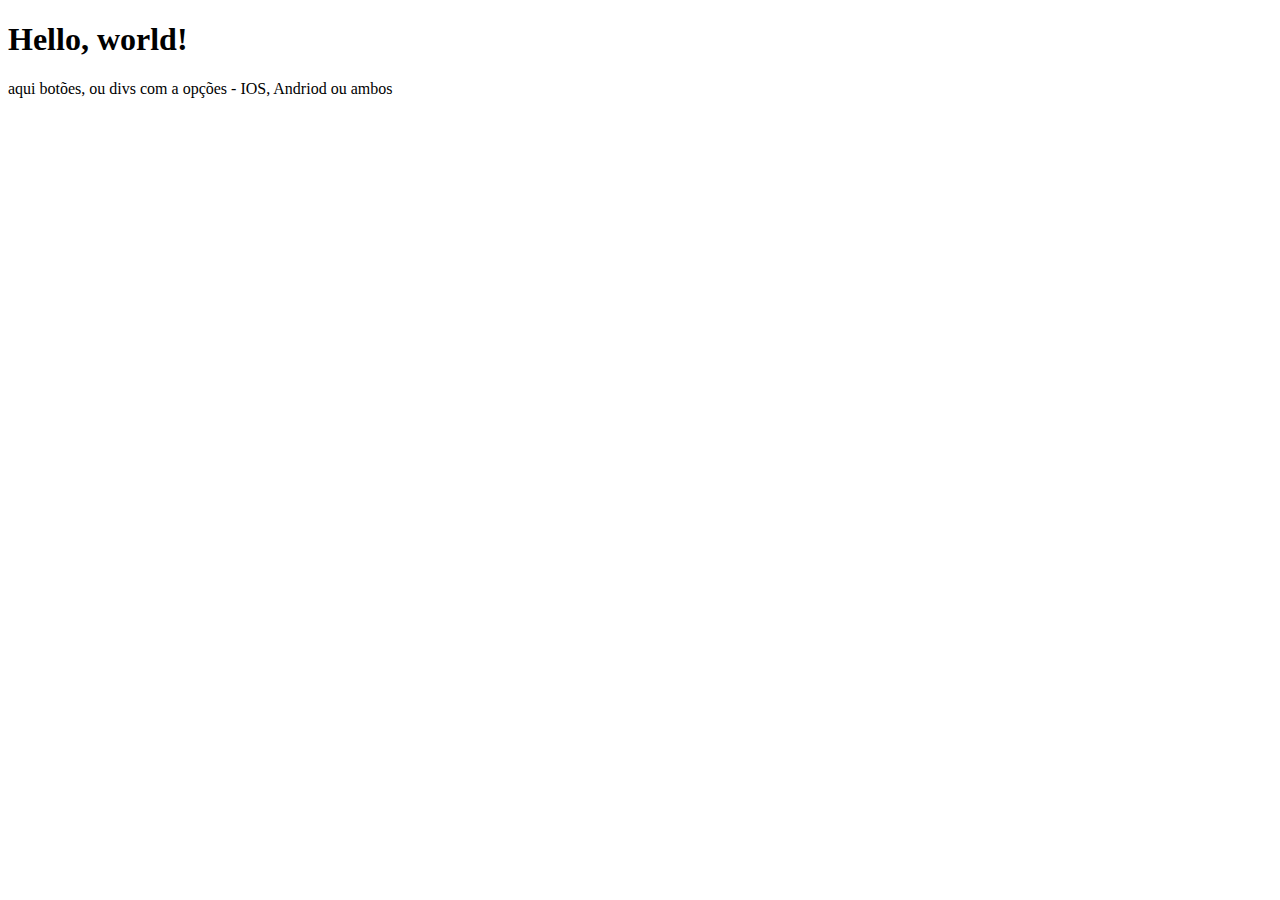
<file: parte de HTML/index.html>
<!doctype html>
<html lang="en">
  <head>
    <!-- Required meta tags -->
    <meta charset="utf-8">
    <meta name="viewport" content="width=device-width, initial-scale=1">

    <!--Font-->
    <link rel="preconnect" href="https://fonts.googleapis.com">
    <link rel="preconnect" href="https://fonts.gstatic.com" crossorigin>
    <link href="https://fonts.googleapis.com/css2?family=Bellefair&display=swap" rel="stylesheet">

    <!-- Bootstrap CSS -->
    <link href="https://cdn.jsdelivr.net/npm/bootstrap@5.1.3/dist/css/bootstrap.min.css" rel="stylesheet" integrity="sha384-1BmE4kWBq78iYhFldvKuhfTAU6auU8tT94WrHftjDbrCEXSU1oBoqyl2QvZ6jIW3" crossorigin="anonymous">

    <title>Hello, world!</title>
  </head>
  <body>
    <h1>Hello, world!</h1>

    aqui botões, ou divs com a opções - IOS, Andriod ou ambos

    <!-- Optional JavaScript; choose one of the two! -->

    <!-- Option 1: Bootstrap Bundle with Popper -->
    <script src="https://cdn.jsdelivr.net/npm/bootstrap@5.1.3/dist/js/bootstrap.bundle.min.js" integrity="sha384-ka7Sk0Gln4gmtz2MlQnikT1wXgYsOg+OMhuP+IlRH9sENBO0LRn5q+8nbTov4+1p" crossorigin="anonymous"></script>

    <!-- Option 2: Separate Popper and Bootstrap JS -->
    <!--
    <script src="https://cdn.jsdelivr.net/npm/@popperjs/core@2.10.2/dist/umd/popper.min.js" integrity="sha384-7+zCNj/IqJ95wo16oMtfsKbZ9ccEh31eOz1HGyDuCQ6wgnyJNSYdrPa03rtR1zdB" crossorigin="anonymous"></script>
    <script src="https://cdn.jsdelivr.net/npm/bootstrap@5.1.3/dist/js/bootstrap.min.js" integrity="sha384-QJHtvGhmr9XOIpI6YVutG+2QOK9T+ZnN4kzFN1RtK3zEFEIsxhlmWl5/YESvpZ13" crossorigin="anonymous"></script>
    -->
  </body>
</html>
</file>
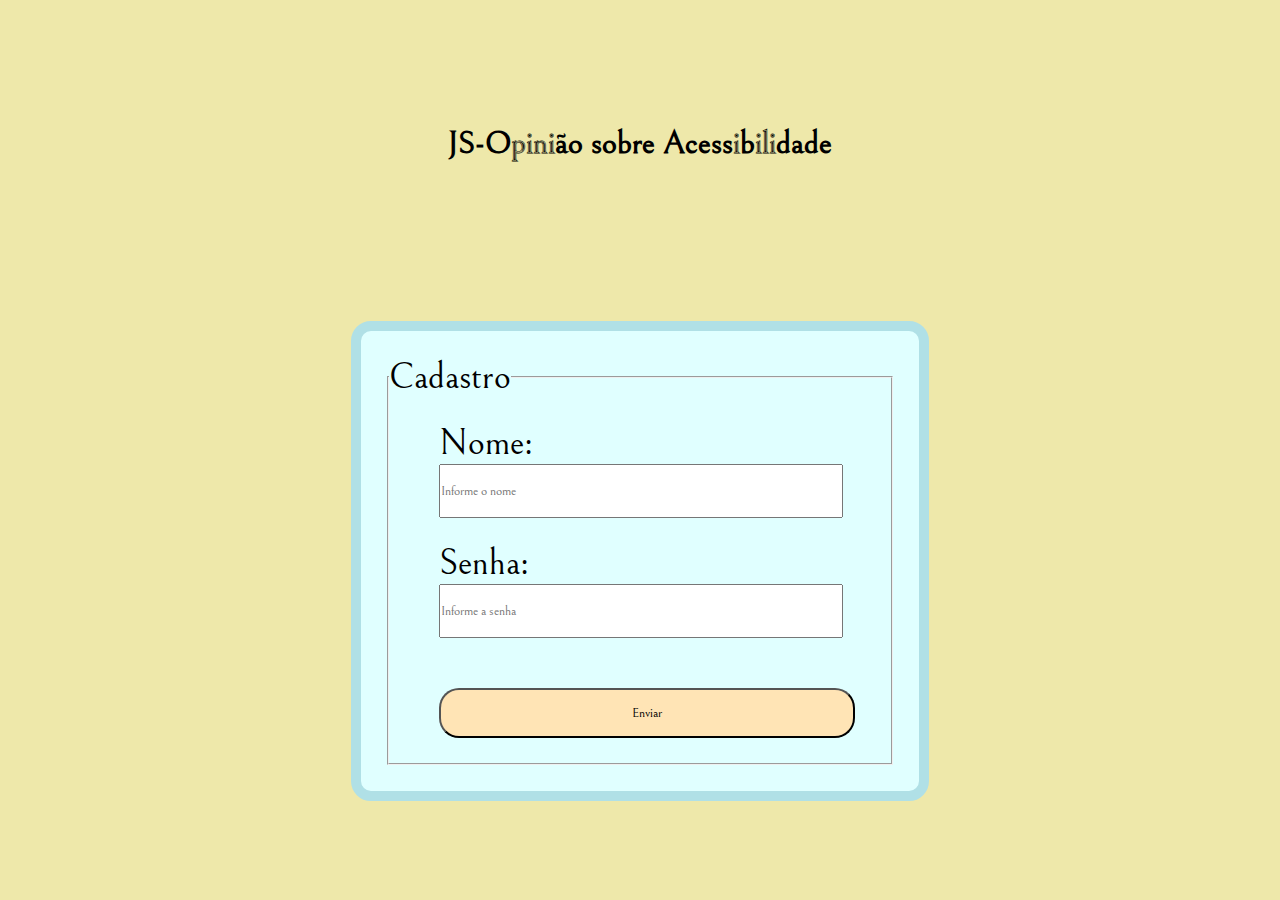
<file: parte de HTML/index_cadastro.html>
<!doctype html>
<html lang="en">
  <head>
    <!-- Required meta tags -->
    <meta charset="utf-8">
    <meta name="viewport" content="width=device-width, initial-scale=1">

    <!--Font-->
    <link rel="preconnect" href="https://fonts.googleapis.com">
    <link rel="preconnect" href="https://fonts.gstatic.com" crossorigin>
    <link href="https://fonts.googleapis.com/css2?family=Bellefair&display=swap" rel="stylesheet">

    <!-- Bootstrap CSS -->
    <link href="https://cdn.jsdelivr.net/npm/bootstrap@5.1.3/dist/css/bootstrap.min.css" rel="stylesheet" integrity="sha384-1BmE4kWBq78iYhFldvKuhfTAU6auU8tT94WrHftjDbrCEXSU1oBoqyl2QvZ6jIW3" crossorigin="anonymous">

    <link rel="stylesheet" type="text/css" href="css/estilo.css">

    <title>Cadastro</title>
  </head>
  <body>
    <main class="principal corcadastro">
      <h1 class="h1c">JS-Opinião sobre Acessibilidade</h1>
      <form action="." method="get" class="formC formCC">
        <fieldset>
          <legend class="texto marginform1">Cadastro</legend>

          <p class="marginform">
            <label class="texto"> Nome:</label>
            <input name="n_nome" id="nome"  class="labelt" type="text" required placeholder="Informe o nome">
          </p>

          <p class="marginform">
            <label class="texto">Senha:</label>
            <input name="n_senha" id="senha" class="labelt" type="password" required placeholder="Informe a senha">
        </p>

        <input class="marginform enviar" type="submit" value="Enviar">
        </fieldset>
      </form>
   
      
    </main>
    

    <!-- Optional JavaScript; choose one of the two! -->

    <!-- Option 1: Bootstrap Bundle with Popper -->
    <script src="https://cdn.jsdelivr.net/npm/bootstrap@5.1.3/dist/js/bootstrap.bundle.min.js" integrity="sha384-ka7Sk0Gln4gmtz2MlQnikT1wXgYsOg+OMhuP+IlRH9sENBO0LRn5q+8nbTov4+1p" crossorigin="anonymous"></script>

    <!-- Option 2: Separate Popper and Bootstrap JS -->
    <!--
    <script src="https://cdn.jsdelivr.net/npm/@popperjs/core@2.10.2/dist/umd/popper.min.js" integrity="sha384-7+zCNj/IqJ95wo16oMtfsKbZ9ccEh31eOz1HGyDuCQ6wgnyJNSYdrPa03rtR1zdB" crossorigin="anonymous"></script>
    <script src="https://cdn.jsdelivr.net/npm/bootstrap@5.1.3/dist/js/bootstrap.min.js" integrity="sha384-QJHtvGhmr9XOIpI6YVutG+2QOK9T+ZnN4kzFN1RtK3zEFEIsxhlmWl5/YESvpZ13" crossorigin="anonymous"></script>
    -->
  </body>
</html>
</file>
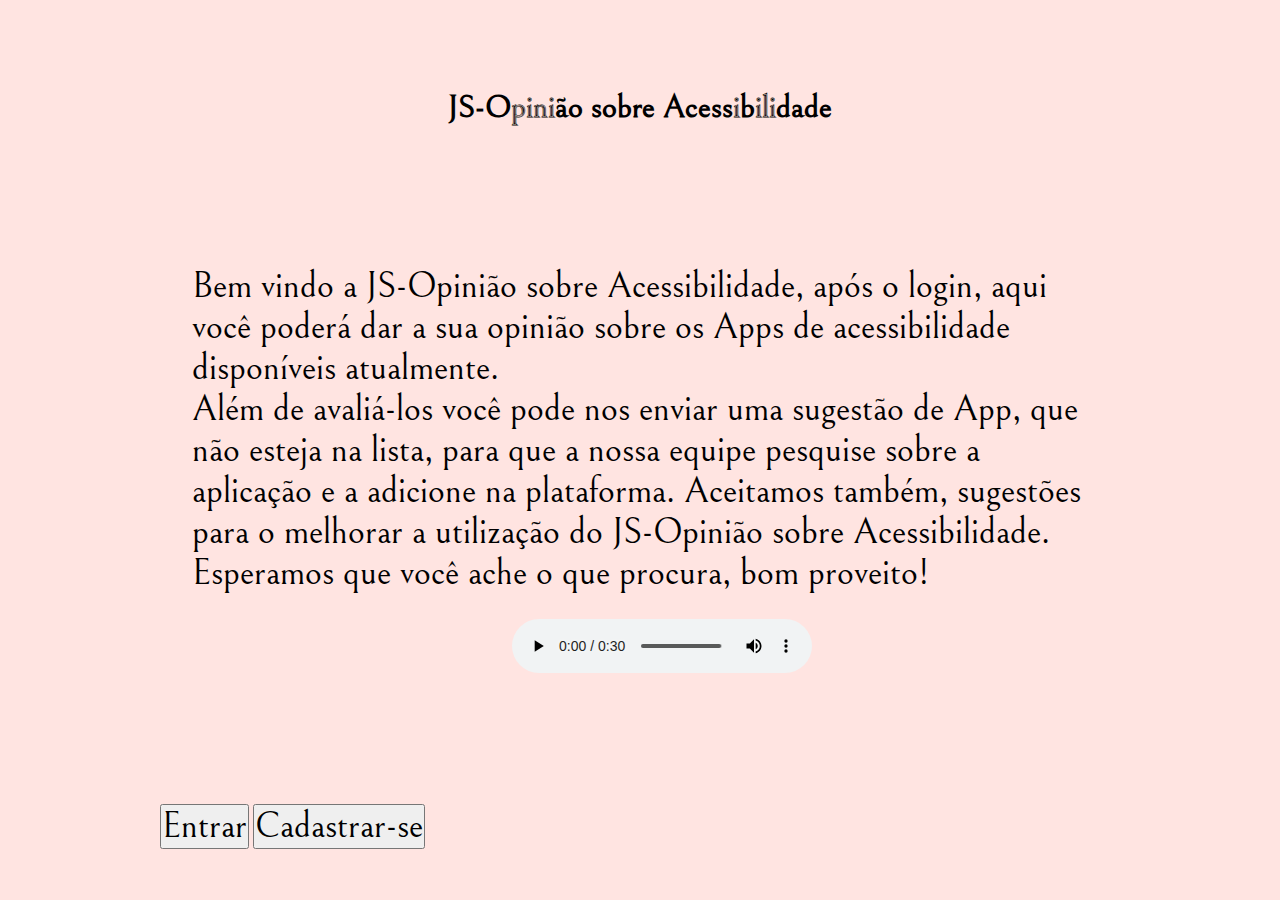
<file: parte de HTML/index_inicio.html>
<!doctype html>
<html lang="en">
  <head>
    <!-- Required meta tags -->
    <meta charset="utf-8">
    <meta name="viewport" content="width=device-width, initial-scale=1">

    <!--icone-->
   <!-- <link rel="icon" href="img/logomobile.png">-->

    <!--Font-->
    <link rel="preconnect" href="https://fonts.googleapis.com">
    <link rel="preconnect" href="https://fonts.gstatic.com" crossorigin>
    <link href="https://fonts.googleapis.com/css2?family=Bellefair&display=swap" rel="stylesheet">

    <!-- Bootstrap CSS -->
    <link href="https://cdn.jsdelivr.net/npm/bootstrap@5.1.3/dist/css/bootstrap.min.css" rel="stylesheet" integrity="sha384-1BmE4kWBq78iYhFldvKuhfTAU6auU8tT94WrHftjDbrCEXSU1oBoqyl2QvZ6jIW3" crossorigin="anonymous">
    
    <link rel="stylesheet" type="text/css" href="css/estilo.css">

    <title>JS-Opinião sobre Acessibilidade</title>
  </head>
  <body>
    <main class="principal corinicio">
      <h1 class="h1">JS-Opinião sobre Acessibilidade</h1>

      <div >
        <p class="texto margem1">
          Bem vindo a JS-Opinião sobre Acessibilidade, após o login, aqui você poderá dar a sua opinião sobre os
           Apps de acessibilidade disponíveis atualmente. </p>
        <p class="texto margem1">Além de avaliá-los você pode nos enviar uma sugestão de App, 
          que não esteja na lista, para que a nossa equipe pesquise sobre a aplicação e a 
          adicione na plataforma. Aceitamos também, sugestões para o melhorar a utilização do JS-Opinião sobre Acessibilidade. </p>
        <p class="texto margem1">Esperamos que você ache o que procura, bom proveito!</p>
        <audio class="texto margem2" controls poster="img/inicio.jpeg" >
          <source src="audio/inicio.mp3">
        </audio>
      </div>

        <div class="d-grid gap-2 bnt_i">
          <a href="index_login.html" class="btn_color btn_margin1" ><button class="btn texto" type="button" >Entrar</button></a>
          <a href="index_cadastro.html" class="btn_color btn_margin1" ><button class="btn texto" type="button" >Cadastrar-se</button></a>
          
        </div>
      
    </main>

    <!-- Optional JavaScript; choose one of the two! -->

    <!-- Option 1: Bootstrap Bundle with Popper -->
    <script src="https://cdn.jsdelivr.net/npm/bootstrap@5.1.3/dist/js/bootstrap.bundle.min.js" integrity="sha384-ka7Sk0Gln4gmtz2MlQnikT1wXgYsOg+OMhuP+IlRH9sENBO0LRn5q+8nbTov4+1p" crossorigin="anonymous"></script>

    <!-- Option 2: Separate Popper and Bootstrap JS -->
    <!--
    <script src="https://cdn.jsdelivr.net/npm/@popperjs/core@2.10.2/dist/umd/popper.min.js" integrity="sha384-7+zCNj/IqJ95wo16oMtfsKbZ9ccEh31eOz1HGyDuCQ6wgnyJNSYdrPa03rtR1zdB" crossorigin="anonymous"></script>
    <script src="https://cdn.jsdelivr.net/npm/bootstrap@5.1.3/dist/js/bootstrap.min.js" integrity="sha384-QJHtvGhmr9XOIpI6YVutG+2QOK9T+ZnN4kzFN1RtK3zEFEIsxhlmWl5/YESvpZ13" crossorigin="anonymous"></script>
    -->
  </body>
</html>
</file>
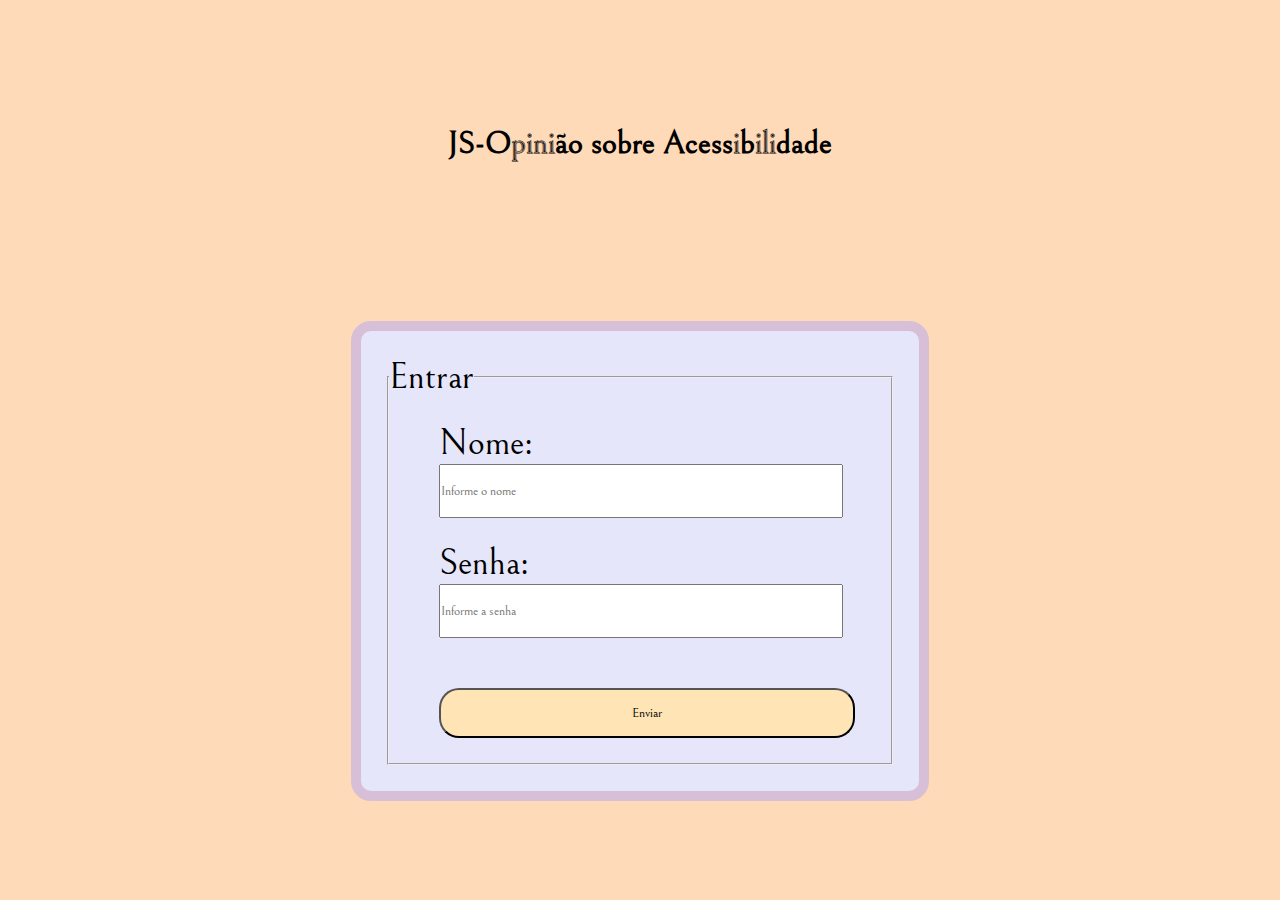
<file: parte de HTML/index_login.html>
<!doctype html>
<html lang="en">
  <head>
    <!-- Required meta tags -->
    <meta charset="utf-8">
    <meta name="viewport" content="width=device-width, initial-scale=1">

    <!--Font-->
    <link rel="preconnect" href="https://fonts.googleapis.com">
    <link rel="preconnect" href="https://fonts.gstatic.com" crossorigin>
    <link href="https://fonts.googleapis.com/css2?family=Bellefair&display=swap" rel="stylesheet">

    <!-- Bootstrap CSS -->
    <link href="https://cdn.jsdelivr.net/npm/bootstrap@5.1.3/dist/css/bootstrap.min.css" rel="stylesheet" integrity="sha384-1BmE4kWBq78iYhFldvKuhfTAU6auU8tT94WrHftjDbrCEXSU1oBoqyl2QvZ6jIW3" crossorigin="anonymous">

    <link rel="stylesheet" type="text/css" href="css/estilo.css">

    <title>Login</title>
  </head>
  <body>
    <main class="principal corlogin">
      <h1 class="h1c">JS-Opinião sobre Acessibilidade</h1>
      <form action="." method="get" class="formC formCl">
        <fieldset>
          <legend class="texto marginform1">Entrar</legend>

          <p class="marginform">
            <label class="texto"> Nome:</label>
            <input name="n_nome" id="nome"  class="labelt" type="text" required placeholder="Informe o nome">
          </p>

          <p class="marginform">
            <label class="texto">Senha:</label>
            <input name="n_senha" id="senha" class="labelt" type="password" required placeholder="Informe a senha">
        </p>

        <input class="marginform enviar" type="submit" value="Enviar">
        </fieldset>
      </form>
   
      
    </main>
    

    <!-- Optional JavaScript; choose one of the two! -->

    <!-- Option 1: Bootstrap Bundle with Popper -->
    <script src="https://cdn.jsdelivr.net/npm/bootstrap@5.1.3/dist/js/bootstrap.bundle.min.js" integrity="sha384-ka7Sk0Gln4gmtz2MlQnikT1wXgYsOg+OMhuP+IlRH9sENBO0LRn5q+8nbTov4+1p" crossorigin="anonymous"></script>

    <!-- Option 2: Separate Popper and Bootstrap JS -->
    <!--
    <script src="https://cdn.jsdelivr.net/npm/@popperjs/core@2.10.2/dist/umd/popper.min.js" integrity="sha384-7+zCNj/IqJ95wo16oMtfsKbZ9ccEh31eOz1HGyDuCQ6wgnyJNSYdrPa03rtR1zdB" crossorigin="anonymous"></script>
    <script src="https://cdn.jsdelivr.net/npm/bootstrap@5.1.3/dist/js/bootstrap.min.js" integrity="sha384-QJHtvGhmr9XOIpI6YVutG+2QOK9T+ZnN4kzFN1RtK3zEFEIsxhlmWl5/YESvpZ13" crossorigin="anonymous"></script>
    -->
  </body>
</html>
</file>
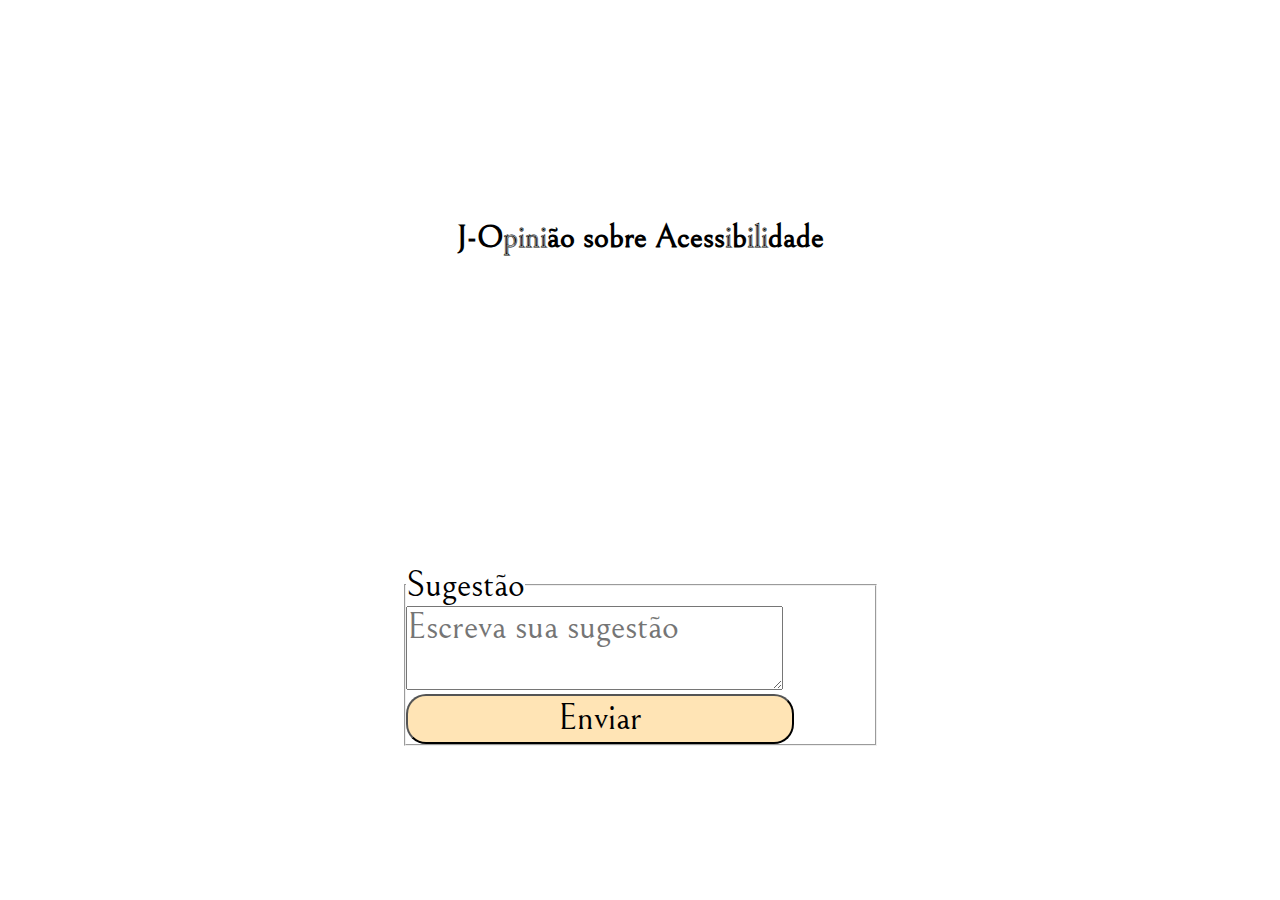
<file: parte de HTML/index_sugestao.html>
<!doctype html>
<html lang="pt-br">
  <head>
    <!-- Required meta tags -->
    <meta charset="utf-8">
    <meta name="viewport" content="width=device-width, initial-scale=1">

    <!--Font-->
    <link rel="preconnect" href="https://fonts.googleapis.com">
    <link rel="preconnect" href="https://fonts.gstatic.com" crossorigin>
    <link href="https://fonts.googleapis.com/css2?family=Bellefair&display=swap" rel="stylesheet">

    <!-- Bootstrap CSS -->
    <link href="https://cdn.jsdelivr.net/npm/bootstrap@5.1.3/dist/css/bootstrap.min.css" rel="stylesheet" integrity="sha384-1BmE4kWBq78iYhFldvKuhfTAU6auU8tT94WrHftjDbrCEXSU1oBoqyl2QvZ6jIW3" crossorigin="anonymous">

    <link rel="stylesheet" type="text/css" href="css/estilo.css">

    <title>Login</title>
  </head>
  <body>
    <main class="principal corSugestao">
      <h1 class="h1c">J-Opinião sobre Acessibilidade</h1>
      <form action="." method="get" class="formCS">
        <fieldset>
          <legend class="texto marginform1">Sugestão</legend>
          <textarea class="texto espaco" placeholder="Escreva sua sugestão"></textarea>
          <button class="enviar texto esquerda">Enviar</button>
        </fieldset>
      </form>
   
      
    </main>
    

    <!-- Optional JavaScript; choose one of the two! -->

    <!-- Option 1: Bootstrap Bundle with Popper -->
    <script src="https://cdn.jsdelivr.net/npm/bootstrap@5.1.3/dist/js/bootstrap.bundle.min.js" integrity="sha384-ka7Sk0Gln4gmtz2MlQnikT1wXgYsOg+OMhuP+IlRH9sENBO0LRn5q+8nbTov4+1p" crossorigin="anonymous"></script>

    <!-- Option 2: Separate Popper and Bootstrap JS -->
    <!--
    <script src="https://cdn.jsdelivr.net/npm/@popperjs/core@2.10.2/dist/umd/popper.min.js" integrity="sha384-7+zCNj/IqJ95wo16oMtfsKbZ9ccEh31eOz1HGyDuCQ6wgnyJNSYdrPa03rtR1zdB" crossorigin="anonymous"></script>
    <script src="https://cdn.jsdelivr.net/npm/bootstrap@5.1.3/dist/js/bootstrap.min.js" integrity="sha384-QJHtvGhmr9XOIpI6YVutG+2QOK9T+ZnN4kzFN1RtK3zEFEIsxhlmWl5/YESvpZ13" crossorigin="anonymous"></script>
    -->
  </body>
</html>
</file>
<file: parte de HTML/css/estilo.css>
@charset "utf-8";

*{
    padding: 0%;
    margin: 0%;

    font-family: 'Bellefair', serif;
}

/* começo do inicio*/
.principal{
    position: absolute;
    width: 100%;
    height: 100%;
    display: flex;
    flex-direction:column;
    justify-content: space-around;
    align-items: center;
}

.corinicio{
    background-color:#FFE4E1;
}

.h1{
    margin: 3% 0;
}

.texto{
    font-size: 4vh;
}

.margem1{
    margin: 0 15%;
}

.margem2{
    margin: 2% 0;
    margin-left: 40%;
}

.bnt_i{
    width: 75%;
}

.btn_color{
    background-color: #D8BFD8;
    text-align: center;
}


.btn_margin1{
    margin-bottom: 3%;
}

.btn_color:hover{
    background-color:#EEE8AA;
}


/* fim do inicio*/

/*inicio cadastro*/

.corcadastro{
    background-color: #EEE8AA;
}

.formC{
    padding: 2%;
    margin: 3%;
    border-radius: 20px;
    
}

.formCC{
    background-color:#E0FFFF ;
    border: solid #B0E0E6 10px;
}

.labelt{
    width: 400px;
    height: 50px;
}

.marginform{
   margin: 5% 10%;
}
marginform1{ 
    margin: 0% 20%;
}

.h1c{
    margin-top: 5%;
}

.enviar{
    width: 82.8%;
    height: 50px;
    border-radius: 20px;
    background-color: #FFE4B5;
}

/* fim cadastro*/

/*inicio login*/
.corlogin{
    background-color:#FFDAB9;
}

.formCl{
    background-color:#E6E6FA;
    border: solid #D8BFD8 10px;
}
/*fim login*/
</file>
